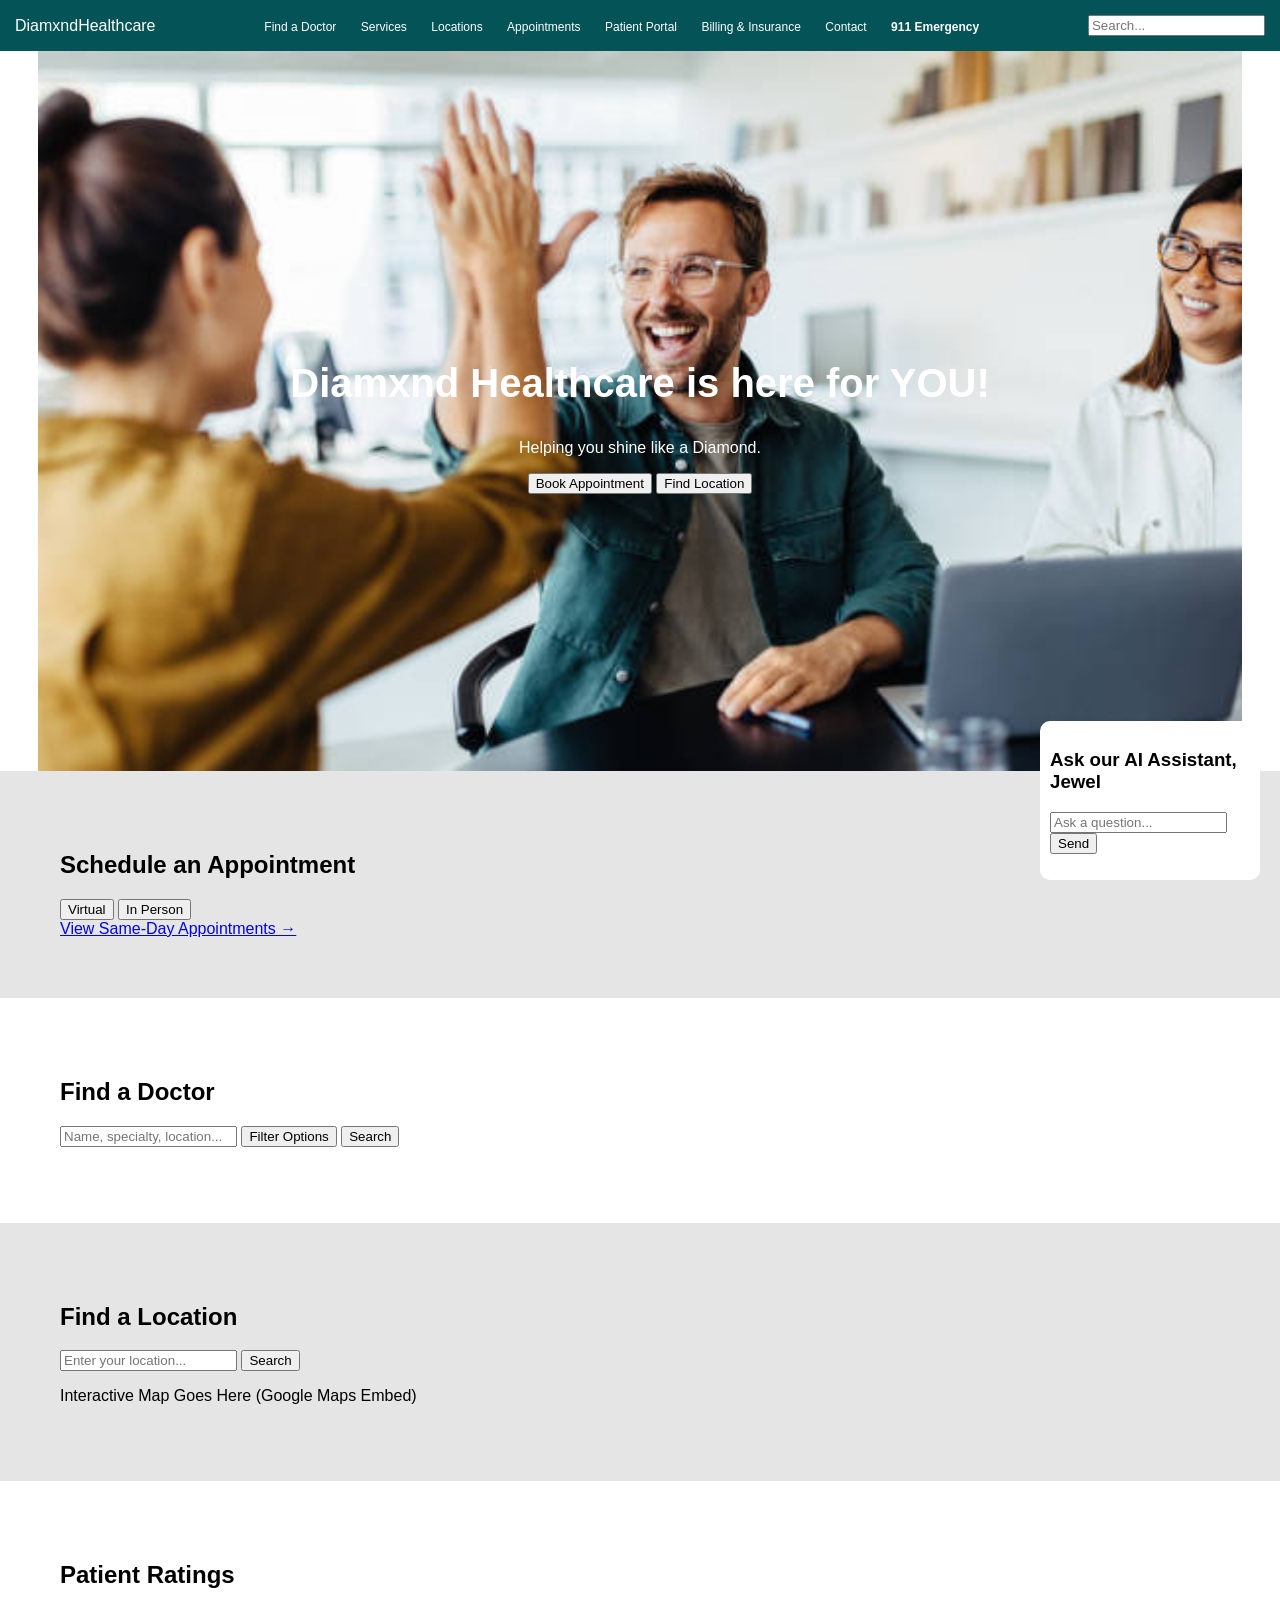
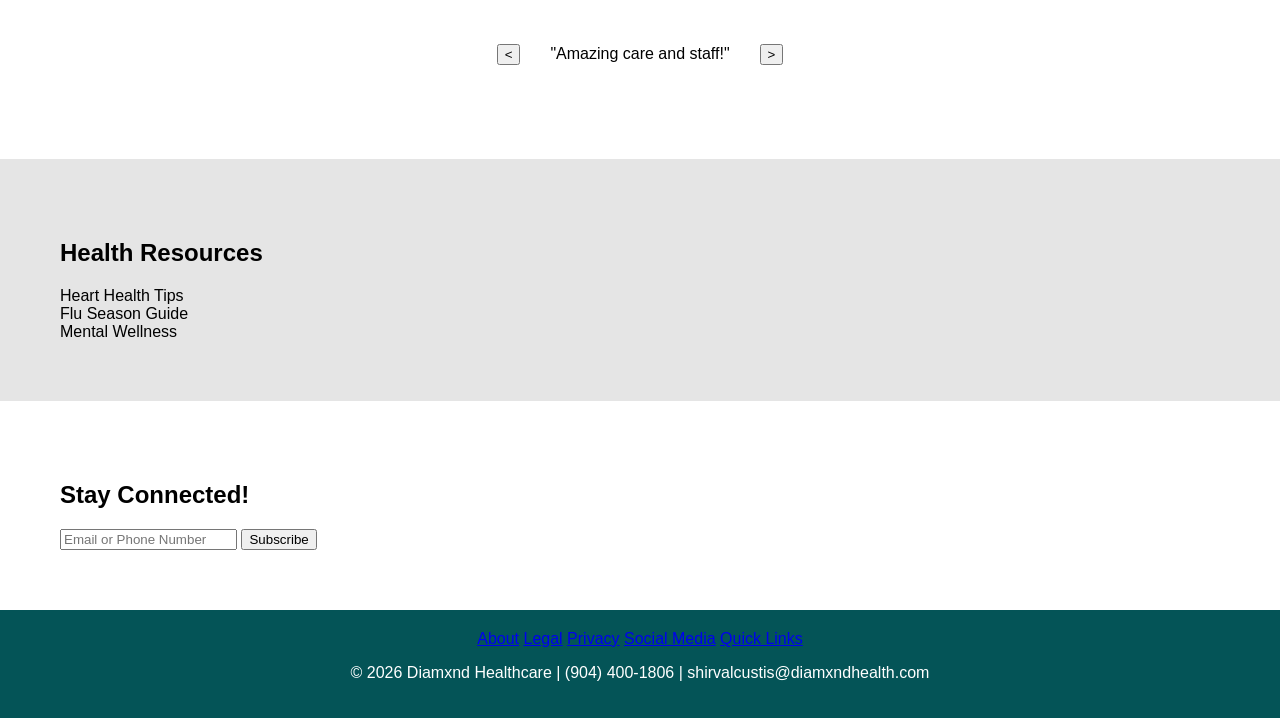
<file: index.html>
<!DOCTYPE html>
<html lang="en">
<head>
    <meta charset="UTF-8">
    <title>Diamxnd Healthcare</title>
    <link rel="stylesheet" href="style.css">
</head>

<body>

<!-- quicklinks -->
<header class="topbar">
    <div class="logo">DiamxndHealthcare</div>

    <nav class="quicklinks">
        <a href="#">Find a Doctor</a>
        <a href="#">Services</a>
        <a href="#">Locations</a>
        <a href="#">Appointments</a>
        <a href="#">Patient Portal</a>
        <a href="#">Billing & Insurance</a>
        <a href="#">Contact</a>
        <a class="emergency" href="#">911 Emergency</a>
    </nav>

    <input type="text" placeholder="Search..." id="searchBar">
</header>

<!-- hero section -->
<section class="hero">
    <div class="hero-text">
        <h1>Diamxnd Healthcare is here for YOU!</h1>
        <p>Helping you shine like a Diamond.</p>

        <div class="hero-buttons">
            <button>Book Appointment</button>
            <button>Find Location</button>
        </div>
    </div>
</section>

<!-- ai chatbox -->
<div class="chatbox">
    <h3>Ask our AI Assistant, Jewel</h3>
    <input type="text" id="chatInput" placeholder="Ask a question...">
    <button onclick="sendChat()">Send</button>
    <p id="chatResponse"></p>
</div>

<!-- section 1 - appointments -->
<section class="section section1">
    <h2>Schedule an Appointment</h2>

    <div class="toggle-buttons">
        <button>Virtual</button>
        <button>In Person</button>
    </div>

    <a href="#">View Same-Day Appointments →</a>
</section>

<!-- section 2 - find doctor -->
<section class="section section2">
    <h2>Find a Doctor</h2>

    <input type="text" id="doctorSearch" placeholder="Name, specialty, location...">
    <button>Filter Options</button>
    <button>Search</button>

    <ul id="suggestions"></ul>
</section>

<!-- section 3 - locations -->
<section class="section section3">
    <h2>Find a Location</h2>

    <div class="location-box">
        <input type="text" placeholder="Enter your location...">
        <button>Search</button>
    </div>

    <div class="map-placeholder">
        <p>Interactive Map Goes Here (Google Maps Embed)</p>
    </div>
</section>

<!-- section 4 - ratings -->
<section class="section section4">
    <h2>Patient Ratings</h2>

    <div class="carousel">
        <button>&lt;</button>
        <div class="rating-card">
            <p>"Amazing care and staff!" </p>
        </div>
        <button>&gt;</button>
    </div>
</section>

<!-- section 5 - articles -->
<section class="section section5">
    <h2>Health Resources</h2>
    <div class="articles">
        <div class="article">Heart Health Tips</div>
        <div class="article">Flu Season Guide</div>
        <div class="article">Mental Wellness</div>
    </div>
</section>

<!-- section 6 - subscribe -->
<section class="section section6">
    <h2>Stay Connected!</h2>

    <input type="email" placeholder="Email or Phone Number">
    <button>Subscribe</button>
</section>

<!-- footer -->
<footer>
    <div class="footer-links">
        <a href="#">About</a>
        <a href="#">Legal</a>
        <a href="#">Privacy</a>
        <a href="#">Social Media</a>
        <a href="#">Quick Links</a>
    </div>

    <p>© 2026 Diamxnd Healthcare | (904) 400-1806 | shirvalcustis@diamxndhealth.com</p>
</footer>

<script src="app.js"></script>
</body>
</html>
</file>
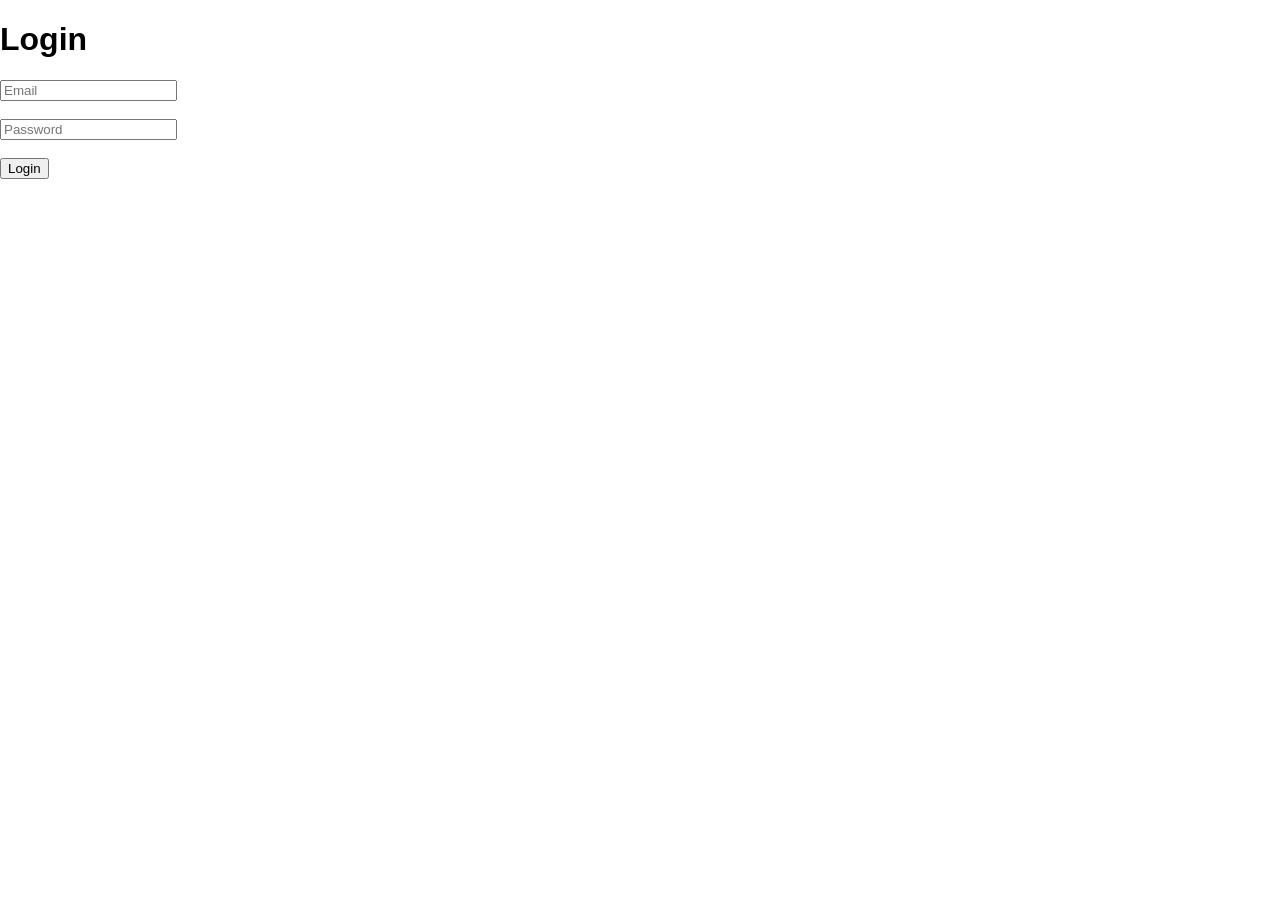
<file: login.html>
<!DOCTYPE html>
<html>
<head>
    <title>Login</title>
    <link rel="stylesheet" href="style.css">
</head>

<body>

    <h1>Login</h1>

    <form>

        <input type="email" placeholder="Email">

        <br><br>

        <input type="password" placeholder="Password">

        <br><br>

        <button type="submit">Login</button>

    </form>

</body>
</html>
</file>
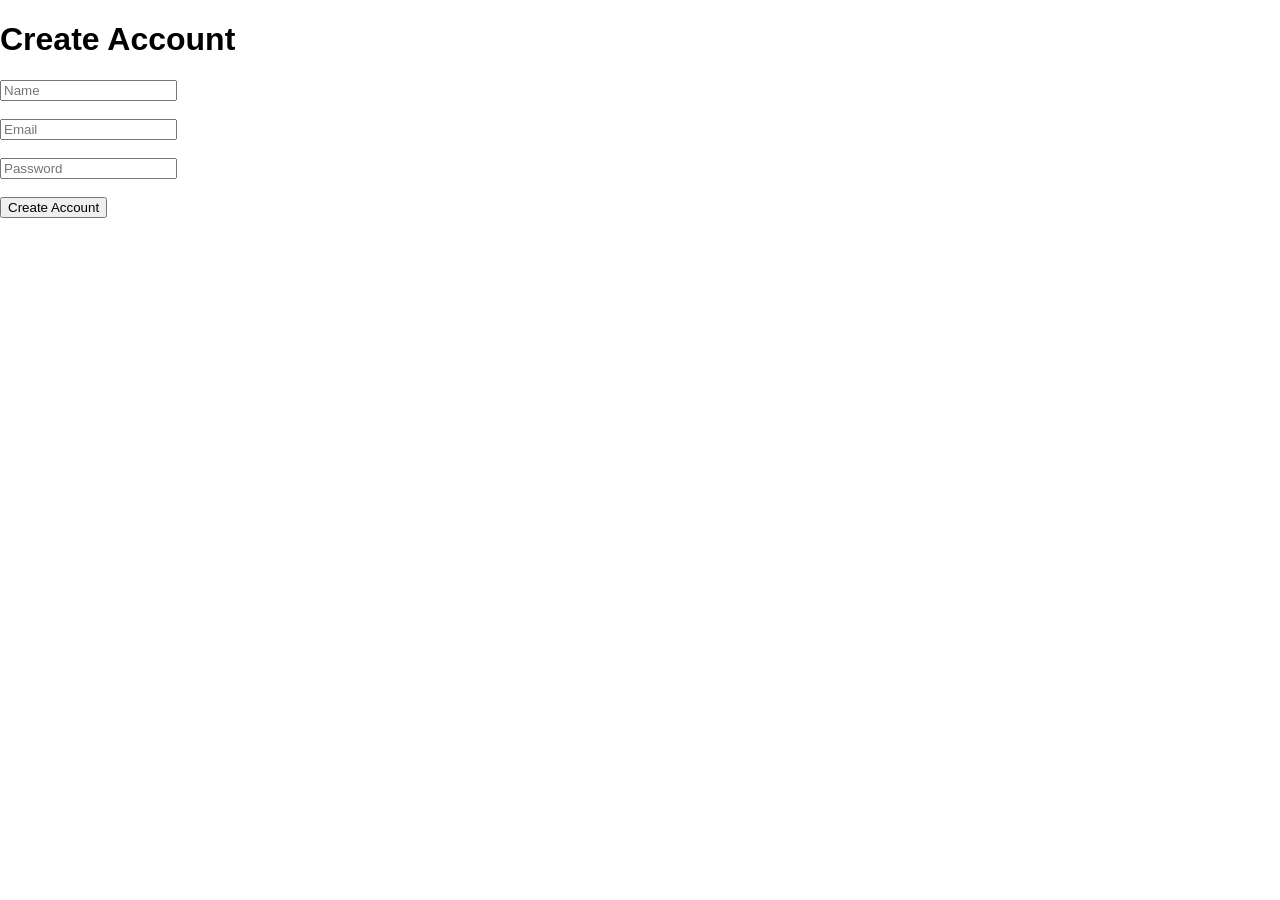
<file: signup.html>
<!DOCTYPE html>
<html>
<head>
    <title>Sign Up</title>
    <link rel="stylesheet" href="style.css">
</head>

<body>

    <h1>Create Account</h1>

    <form>

        <input type="text" placeholder="Name">

        <br><br>

        <input type="email" placeholder="Email">

        <br><br>

        <input type="password" placeholder="Password">

        <br><br>

        <button type="submit">Create Account</button>

    </form>

</body>
</html>
</file>
<file: style.css>
body {
    margin: 0;
    font-family: Arial, sans-serif;
}

/* top bar */
.topbar {
    display: flex;
    justify-content: space-between;
    align-items: center;
    padding: 15px;
    background: #045457;
    color: white;
    position: sticky;
    top: 0;
}

.quicklinks a {
    margin: 0 10px;
    color: white;
    text-decoration: none;
    font-size: 12px;
}

.emergency {
    color: red;
    font-weight: bold;
}

/* hero */
.hero {
    height: 80vh;
    background: url("imgs/healthcareimg.jpg") center/cover no-repeat;
    display: flex;
    align-items: center;
    justify-content: center;
    color: white;
    text-align: center;
    background-size: contain;
}

.hero h1 {
    font-size: 40px;
}

/* ai chatbox */
.chatbox {
    position: fixed;
    bottom: 20px;
    right: 20px;
    background: white;
    padding: 10px;
    width: 200px;
    border-radius: 10px;
}

/* section colors */
.section {
    padding: 60px;
}

.section1 { background: #E5E5E5; }
.section2 { background: white; }
.section3 { background: #E5E5E5; }
.section4 { background: white; }
.section5 { background: #E5E5E5; }
.section6 { background: white; }

/* carousel */
.carousel {
    display: flex;
    align-items: center;
    justify-content: center;
}

.rating-card {
    padding: 20px;
    background: white;
    margin: 0 10px;
}

/* footer */
footer {
    background: #045457;
    color: white;
    text-align: center;
    padding: 20px;
}
</file>
